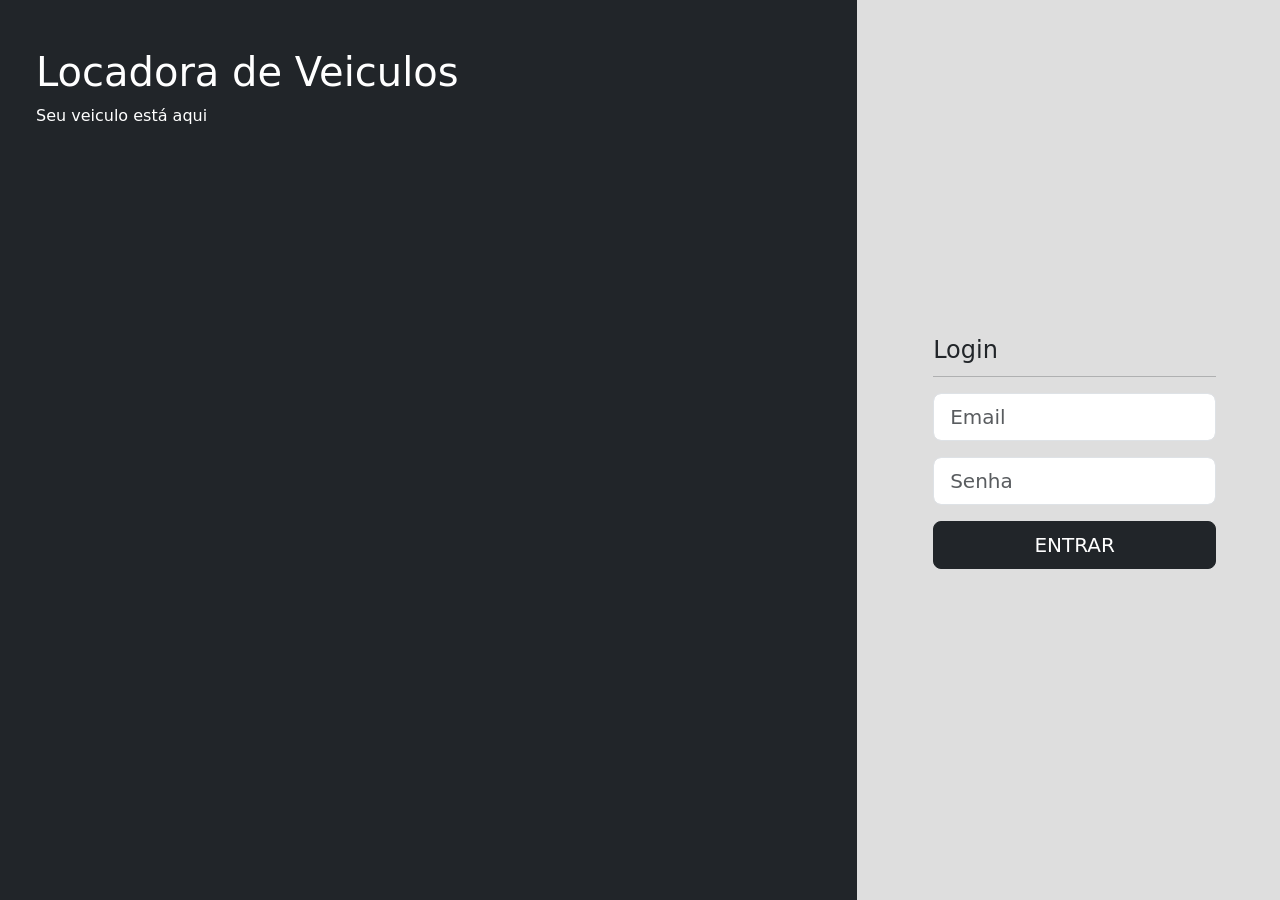
<file: index.html>
<!DOCTYPE html>
<html lang="en">
<head>
    <meta charset="UTF-8">
    <meta name="viewport" content="width=device-width, initial-scale=1.0">
    <title>Document</title>

    <link href="https://cdn.jsdelivr.net/npm/bootstrap@5.3.8/dist/css/bootstrap.min.css" rel="stylesheet" integrity="sha384-sRIl4kxILFvY47J16cr9ZwB07vP4J8+LH7qKQnuqkuIAvNWLzeN8tE5YBujZqJLB" crossorigin="anonymous">

    <link rel="stylesheet" href="css/custom.css">
</head>
<body>
    <section class="row h-100">
        <div class="col-8 bg-dark ps-5 text-white">
           <h1 class="mt-5">
                Locadora de Veiculos
            </h1>
            <p>
                Seu veiculo está aqui
            </p>
        </div>
        <div class="col-4 d-flex align-items-center justify-content-center">
            <form action="dashboard.html">
                <legend>Login</legend>
                <hr>    
                <input class="form-control form-control-lg mb-3" placeholder="Email" type="email">

                <input class="form-control form-control-lg mb-3" placeholder="Senha" type="password">

                <button class="btn btn-dark btn-lg w-100">ENTRAR</button>
            </form>
        </div>
    </section>

    <script src="https://cdn.jsdelivr.net/npm/bootstrap@5.3.8/dist/js/bootstrap.bundle.min.js" integrity="sha384-FKyoEForCGlyvwx9Hj09JcYn3nv7wiPVlz7YYwJrWVcXK/BmnVDxM+D2scQbITxI" crossorigin="anonymous"></script>
</body>
</html>
</file>
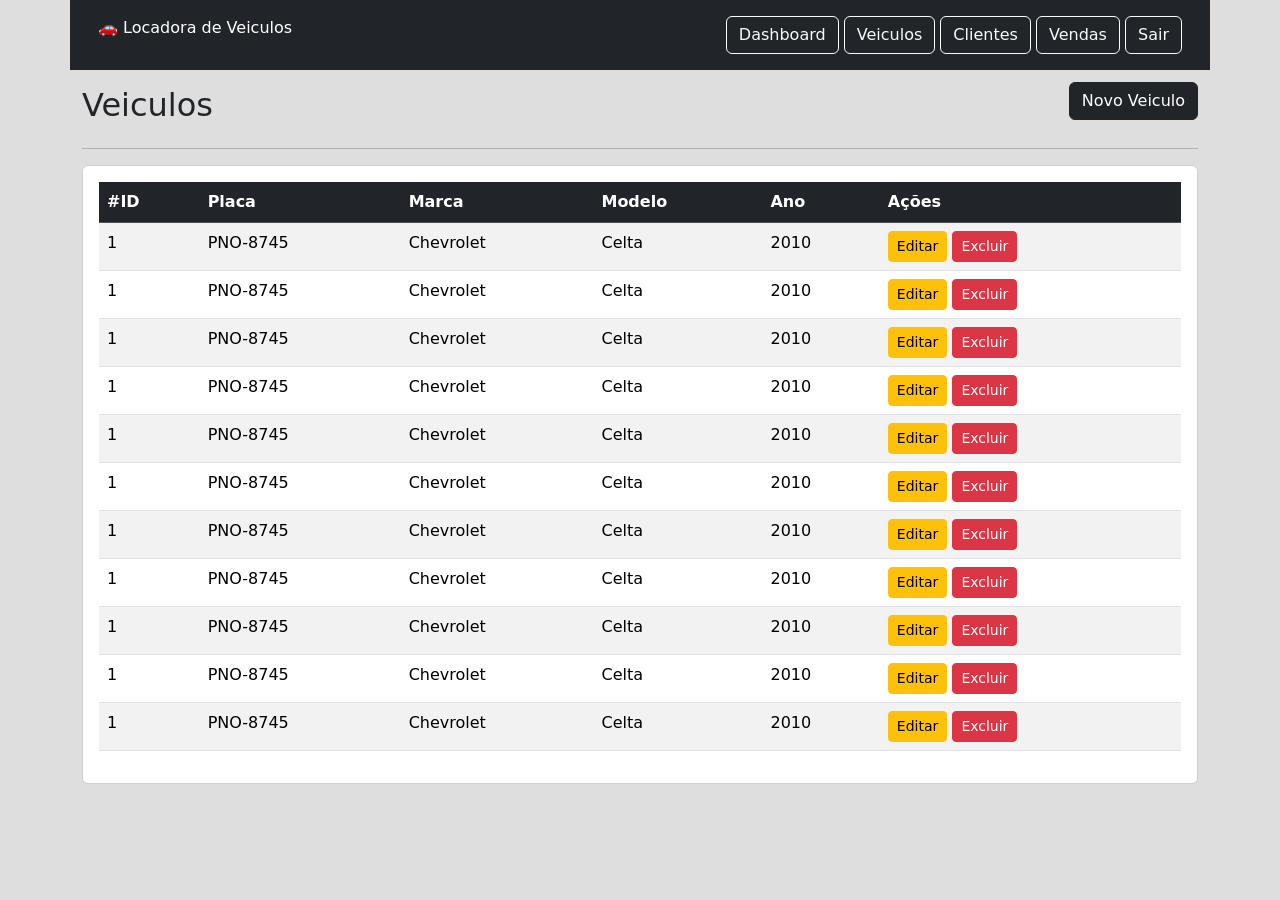
<file: veiculos.html>
<!DOCTYPE html>
<html lang="en">
<head>
    <meta charset="UTF-8">
    <meta name="viewport" content="width=device-width, initial-scale=1.0">
    <title>Document</title>

    <link href="https://cdn.jsdelivr.net/npm/bootstrap@5.3.8/dist/css/bootstrap.min.css" rel="stylesheet" integrity="sha384-sRIl4kxILFvY47J16cr9ZwB07vP4J8+LH7qKQnuqkuIAvNWLzeN8tE5YBujZqJLB" crossorigin="anonymous">

    <link rel="stylesheet" href="css/custom.css">
</head>
<body class="container">
    <nav class="row bg-dark p-3">
        <div class="col text-white">
            🚗 Locadora de Veiculos
        </div>
        <div class="col text-end">
            <a href="dashboard.html" class="btn btn-outline-light">Dashboard</a>
            <a href="veiculos.html" class="btn btn-outline-light">Veiculos</a>
            <a href="clientes.html" class="btn btn-outline-light">Clientes</a>
            <a href="vendas.html" class="btn btn-outline-light">Vendas</a>
            <a href="index.html" class="btn btn-outline-light">Sair</a>
        </div>
    </nav>

    <div class="d-flex justify-content-between align-items-center">
        <h2 class="mt-3">Veiculos</h2>
        <div>
            <a href="#add-veiculo" 
               data-bs-toggle="offcanvas" class="btn btn-dark">Novo Veiculo</a>
        </div>
    </div>

    <div id="add-veiculo" class="offcanvas offcanvas-start">
        <div class="offcanvas-header">
            <h5 class="offcanvas-title">
                Novo Veiculo
            </h5>
        </div>
        <div class="offcanvas-body">
            <form action="">
                <label for="placa">Placa</label>
                <input type="text" id="placa" 
                       placeholder="Digite aqui" 
                       class="form-control mb-3">

                <label for="marca">Marca</label>
                <select name="" id="marca" class="form-select mb-3">
                    <option selected value=""> -- Selecione -- </option>
                    <option>Chevrolet</option>
                    <option>Fiat</option>
                    <option>Toyota</option>
                    <option>VolksWagen</option>
                    <option>Ford</option>
                </select>

                <label for="modelo">Modelo</label>
                <select name="" id="modelo" class="form-select mb-3">
                    <option selected value=""> -- Selecione -- </option>
                    <option>Celta</option>
                    <option>Classic</option>
                    <option>Gol</option>
                    <option>Fusca</option>
                    <option>EcoSport</option>
                </select>

                
                
                <label for="ano">Ano</label>
                <input type="number" id="ano" 
                       class="form-control mb-3">

                    
                <button class="btn btn-dark w-100">
                    PRONTO
                </button>
            </form>
        </div>
    </div>

    <hr>
    <section class="card card-body">
        
        <table class="table table-hover table-striped">
            <thead class="table-dark">
                <tr>
                    <th>#ID</th>
                    <th>Placa</th>
                    <th>Marca</th>
                    <th>Modelo</th>
                    <th>Ano</th>
                    <th>Ações</th>
                </tr>
            </thead>
            <tbody>
                <tr>
                    <td>1</td>
                    <td> PNO-8745 </td>
                    <td> Chevrolet </td>
                    <td> Celta </td>
                    <td> 2010 </td>
                    <td>
                        <button class="btn btn-sm btn-warning">Editar</button>
                        <button class="btn btn-sm btn-danger">Excluir</button>
                    </td>
                </tr>
                <tr>
                    <td>1</td>
                    <td> PNO-8745 </td>
                    <td> Chevrolet </td>
                    <td> Celta </td>
                    <td> 2010 </td>
                    <td>
                        <button class="btn btn-sm btn-warning">Editar</button>
                        <button class="btn btn-sm btn-danger">Excluir</button>
                    </td>
                </tr>
                <tr>
                    <td>1</td>
                    <td> PNO-8745 </td>
                    <td> Chevrolet </td>
                    <td> Celta </td>
                    <td> 2010 </td>
                    <td>
                        <button class="btn btn-sm btn-warning">Editar</button>
                        <button class="btn btn-sm btn-danger">Excluir</button>
                    </td>
                </tr>
                <tr>
                    <td>1</td>
                    <td> PNO-8745 </td>
                    <td> Chevrolet </td>
                    <td> Celta </td>
                    <td> 2010 </td>
                    <td>
                        <button class="btn btn-sm btn-warning">Editar</button>
                        <button class="btn btn-sm btn-danger">Excluir</button>
                    </td>
                </tr>
                <tr>
                    <td>1</td>
                    <td> PNO-8745 </td>
                    <td> Chevrolet </td>
                    <td> Celta </td>
                    <td> 2010 </td>
                    <td>
                        <button class="btn btn-sm btn-warning">Editar</button>
                        <button class="btn btn-sm btn-danger">Excluir</button>
                    </td>
                </tr>
                <tr>
                    <td>1</td>
                    <td> PNO-8745 </td>
                    <td> Chevrolet </td>
                    <td> Celta </td>
                    <td> 2010 </td>
                    <td>
                        <button class="btn btn-sm btn-warning">Editar</button>
                        <button class="btn btn-sm btn-danger">Excluir</button>
                    </td>
                </tr>
                <tr>
                    <td>1</td>
                    <td> PNO-8745 </td>
                    <td> Chevrolet </td>
                    <td> Celta </td>
                    <td> 2010 </td>
                    <td>
                        <button class="btn btn-sm btn-warning">Editar</button>
                        <button class="btn btn-sm btn-danger">Excluir</button>
                    </td>
                </tr>
                <tr>
                    <td>1</td>
                    <td> PNO-8745 </td>
                    <td> Chevrolet </td>
                    <td> Celta </td>
                    <td> 2010 </td>
                    <td>
                        <button class="btn btn-sm btn-warning">Editar</button>
                        <button class="btn btn-sm btn-danger">Excluir</button>
                    </td>
                </tr>
                <tr>
                    <td>1</td>
                    <td> PNO-8745 </td>
                    <td> Chevrolet </td>
                    <td> Celta </td>
                    <td> 2010 </td>
                    <td>
                        <button class="btn btn-sm btn-warning">Editar</button>
                        <button class="btn btn-sm btn-danger">Excluir</button>
                    </td>
                </tr>
                <tr>
                    <td>1</td>
                    <td> PNO-8745 </td>
                    <td> Chevrolet </td>
                    <td> Celta </td>
                    <td> 2010 </td>
                    <td>
                        <button class="btn btn-sm btn-warning">Editar</button>
                        <button class="btn btn-sm btn-danger">Excluir</button>
                    </td>
                </tr>
                <tr>
                    <td>1</td>
                    <td> PNO-8745 </td>
                    <td> Chevrolet </td>
                    <td> Celta </td>
                    <td> 2010 </td>
                    <td>
                        <button class="btn btn-sm btn-warning">Editar</button>
                        <button class="btn btn-sm btn-danger">Excluir</button>
                    </td>
                </tr>
            </tbody>
        </table>

    </section>

    <script src="https://cdn.jsdelivr.net/npm/bootstrap@5.3.8/dist/js/bootstrap.bundle.min.js" integrity="sha384-FKyoEForCGlyvwx9Hj09JcYn3nv7wiPVlz7YYwJrWVcXK/BmnVDxM+D2scQbITxI" crossorigin="anonymous"></script>
</body>
</html>
</file>
<file: css/custom.css>
html, body {
    height: 100%;
    background-color: #DEDEDE;
}
</file>
